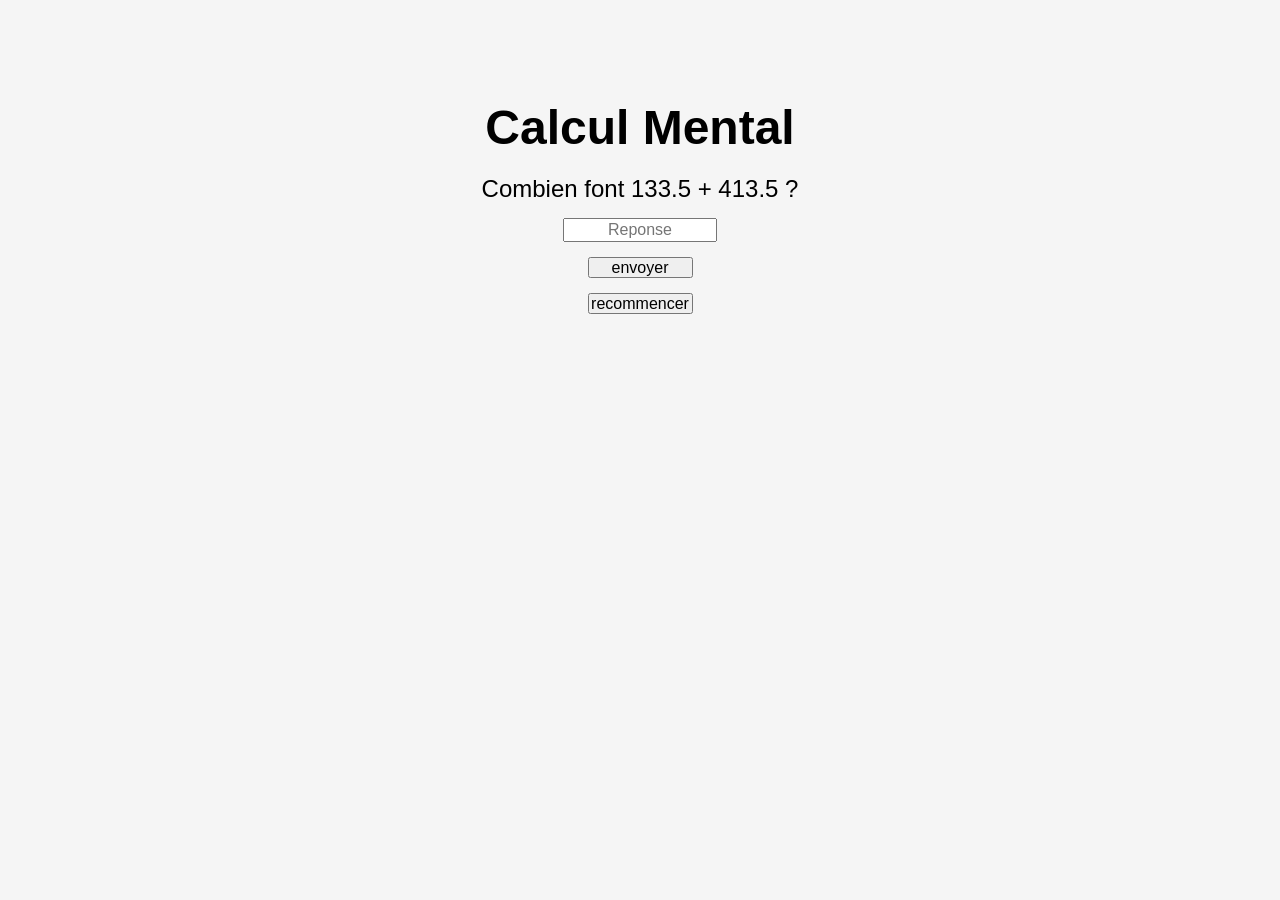
<file: index.html>
<!DOCTYPE html>
<html>
    <head>
        <meta charset="utf-8">
        <link rel="stylesheet" href="styles.css">
        <script src="javascript.js" async></script>
        <title>Calcul Mental</title>
    </head>
    <body>
        <h1>Calcul Mental</h1>
        <p id="p1"></p>
        <form>
            <input id="reponse" type="text" maxlength="10" minlength="1" required placeholder="Reponse">
            <div onclick="reponse()"><button type="button">envoyer</button></div>
        </form>
        <p id="p2"></p>
        <div onclick="reload()"><button type="button">recommencer</button></div>
    </body>
</html>
</file>
<file: styles.css>
*{
    margin:0;
    padding:0;
    text-align:center;
    margin:0 auto;
}
body{
    font-family: Arial, Helvetica, sans-serif;
    background-color: whitesmoke;
}
h1{
    margin: 20px;
    margin-top:100px;
    font-size: 3em;
}
p{
    margin:15px;
    font-size: 1.5em;
}
input{
    height:20px;
    width:150px;
    margin-bottom:15px;
    font-size:1em;
}
button{
    height:21px;
    width:105px;
    font-size:1em;
}
</file>
